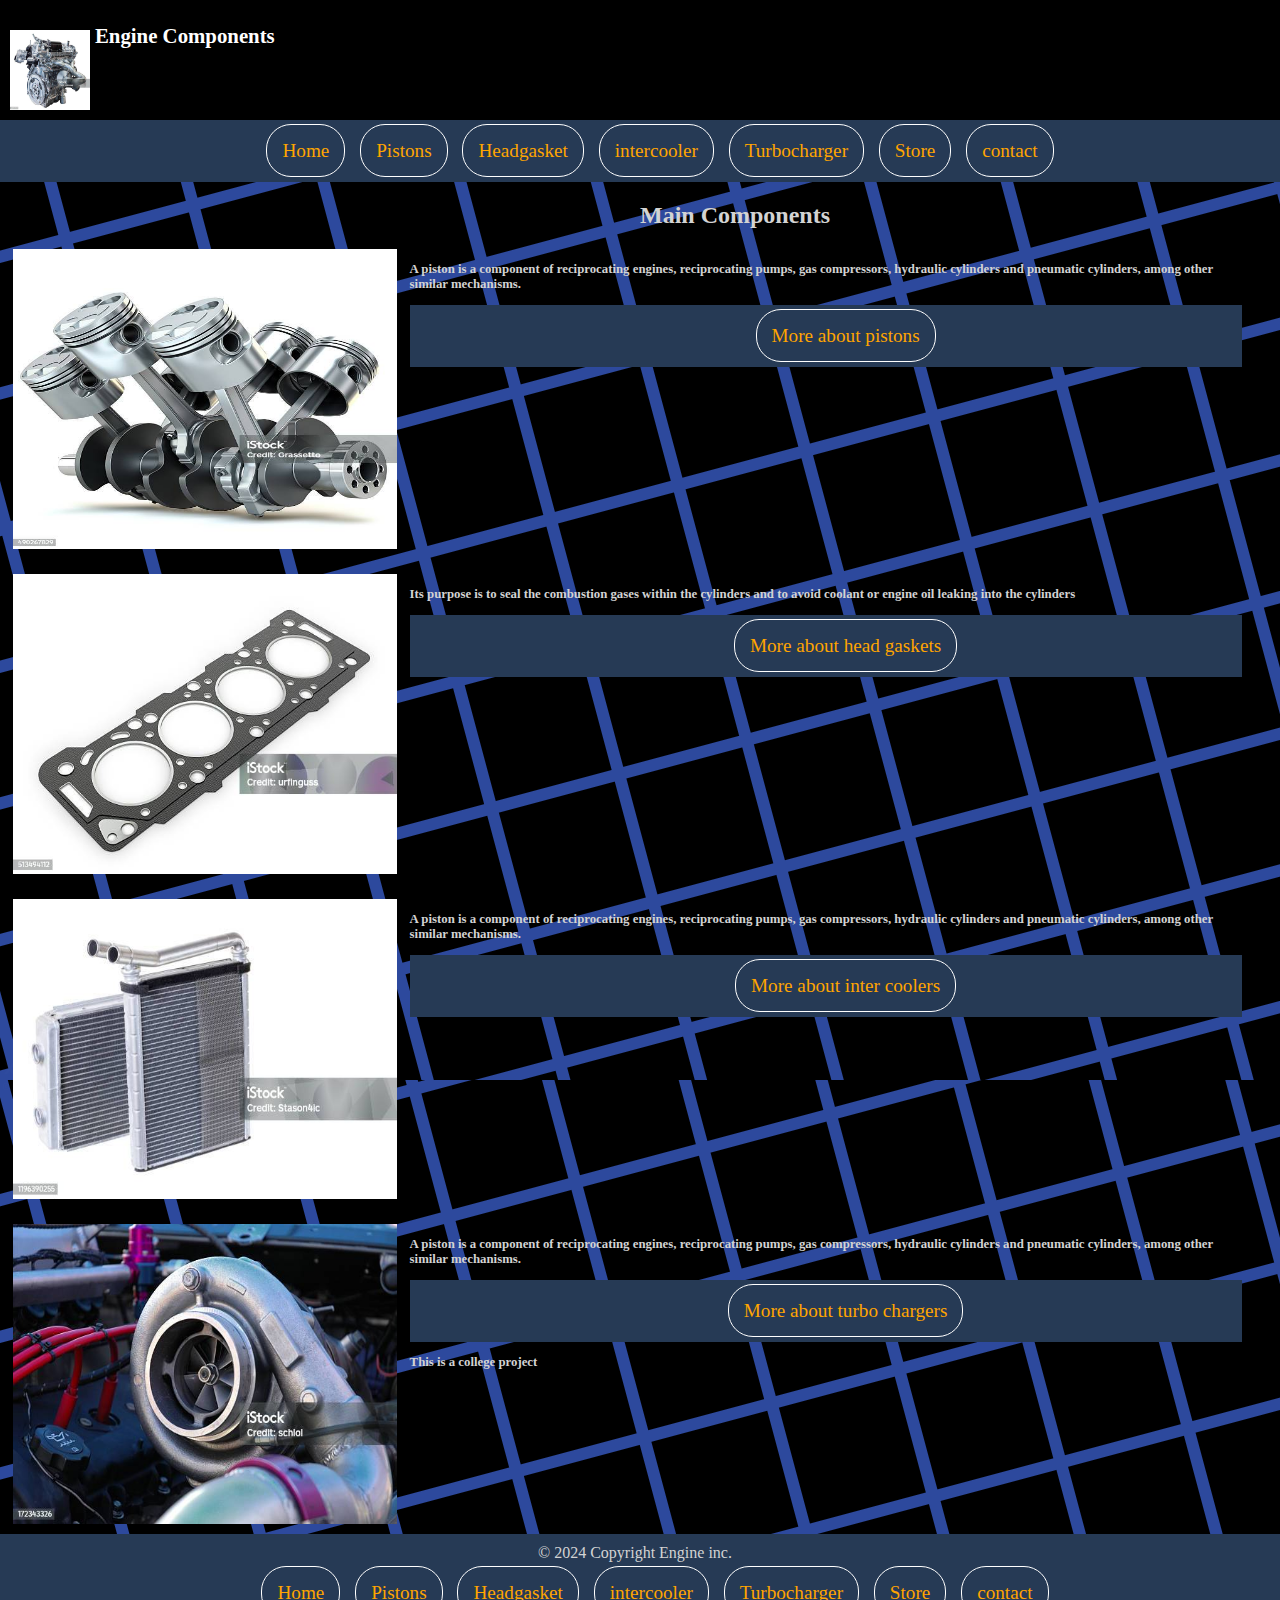
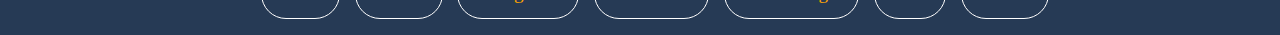
<file: index.html>
<!DOCTYPE html>
<html lang="en">
    <head>
        <meta charset="UTF-8">
        <meta name="viewport" content="width=device-width, initial-scale=1.0"> 
        <meta http-equiv="X-UA-Compatible" content="ie=edge">
        <meta name="description" content="Engine Components">
        <meta name="keywords" content="engine,piston,headgasket,turbocharger,intercooler">
        <title>Engine Components</title>
        <link rel="stylesheet" href="CSSFormat/styles.css">
        <link rel="icon"  href="images/favicon.ico" sizes="16x16">
        <style>
            body
            {
                background-color:black;
                color: white;
                background-image: url(images/grid.png)
            }
        </style>
    </head>

    <body> 
        
     <header>
        
        <img Class="logo" src="images/engine.jpg" alt="logo engine" >
        <h1>
            Engine Components
        </h1>
     </header>
     <nav>
        <ul>
            <li id="active"> <a href="index.html"> Home</a></li>
            <li><a href="pistons.html"> Pistons</a></li>
            <li><a href="headgasket.html"> Headgasket</a></li>
            <li><a href="intercooler.html"> intercooler</a></li>
            <li><a href="turbocharger.html"> Turbocharger</a></li>
            <li><a href="store.html"> Store</a></li>
            <li><a href="contact.html"> contact</a></li>
        </ul>
     </nav>
     <h2 class="title">Main Components</h2>
        <article class="article">
            <img class="components" src="images/pistons.jpg" alt="pistons" >
            <section class="right">
                <h3>
                    A piston is a component of reciprocating engines, reciprocating pumps, gas compressors, hydraulic cylinders and pneumatic cylinders, among other similar mechanisms.
                </h3>
                     <nav>
                        <ul>
                            <li><a href="pistons.html"> More about pistons</a></li>
                        </ul>
                     </nav>
            </section>
        </article>
        
        <article class="article">
            <img class="components" src="images/headgasket.jpg" alt="headgasket" >
            <section class="right">
                <h3>
                    Its purpose is to seal the combustion gases within the cylinders and to avoid coolant or engine oil leaking into the cylinders
                </h3>
                     <nav>
                        <ul>
                            <li><a href="headgasket.html"> More about head gaskets</a></li>
                        </ul>
                     </nav>
            </section>
        </article>
            <article class="article">
                <img class="components" src="images/intercooler.jpg" alt="intercooler" >
                <section class="right">
                    <h3>
                        A piston is a component of reciprocating engines, reciprocating pumps, gas compressors, hydraulic cylinders and pneumatic cylinders, among other similar mechanisms.
                    </h3>
                         <nav>
                            <ul>
                                <li><a href="intercooler.html"> More about inter coolers</a></li>
                            </ul>
                         </nav>
                </section>
            </article>

                <article class="article">
                    <img class="components" src="images/turbocharger.jpg" alt="turbocharger" >
                    <section class="right">
                        <h3>
                            A piston is a component of reciprocating engines, reciprocating pumps, gas compressors, hydraulic cylinders and pneumatic cylinders, among other similar mechanisms.
                        </h3>
                             <nav>
                                <ul>
                                    <li><a href="turbocharger.html"> More about turbo chargers</a></li>
                                </ul>
                             </nav>
                             <article>

                                <h3>
                                    This is a college project
                                </h3>
                            </article>
                    </section>
                </article>
                <footer>
                    <a>
                        &#169; 2024 Copyright Engine inc.
                    </a>
                    <nav>
                        <ul>
                            <li> <a href="index.html"> Home</a></li>
                            <li><a href="pistons.html"> Pistons</a></li>
                            <li><a href="headgasket.html"> Headgasket</a></li>
                            <li><a href="intercooler.html"> intercooler</a></li>
                            <li><a href="turbocharger.html"> Turbocharger</a></li>
                            <li><a href="store.html"> Store</a></li>
                            <li><a href="contact.html"> contact</a></li>
                        </ul>
                     </nav>
                 </footer>
     </body>
    </html>
</file>
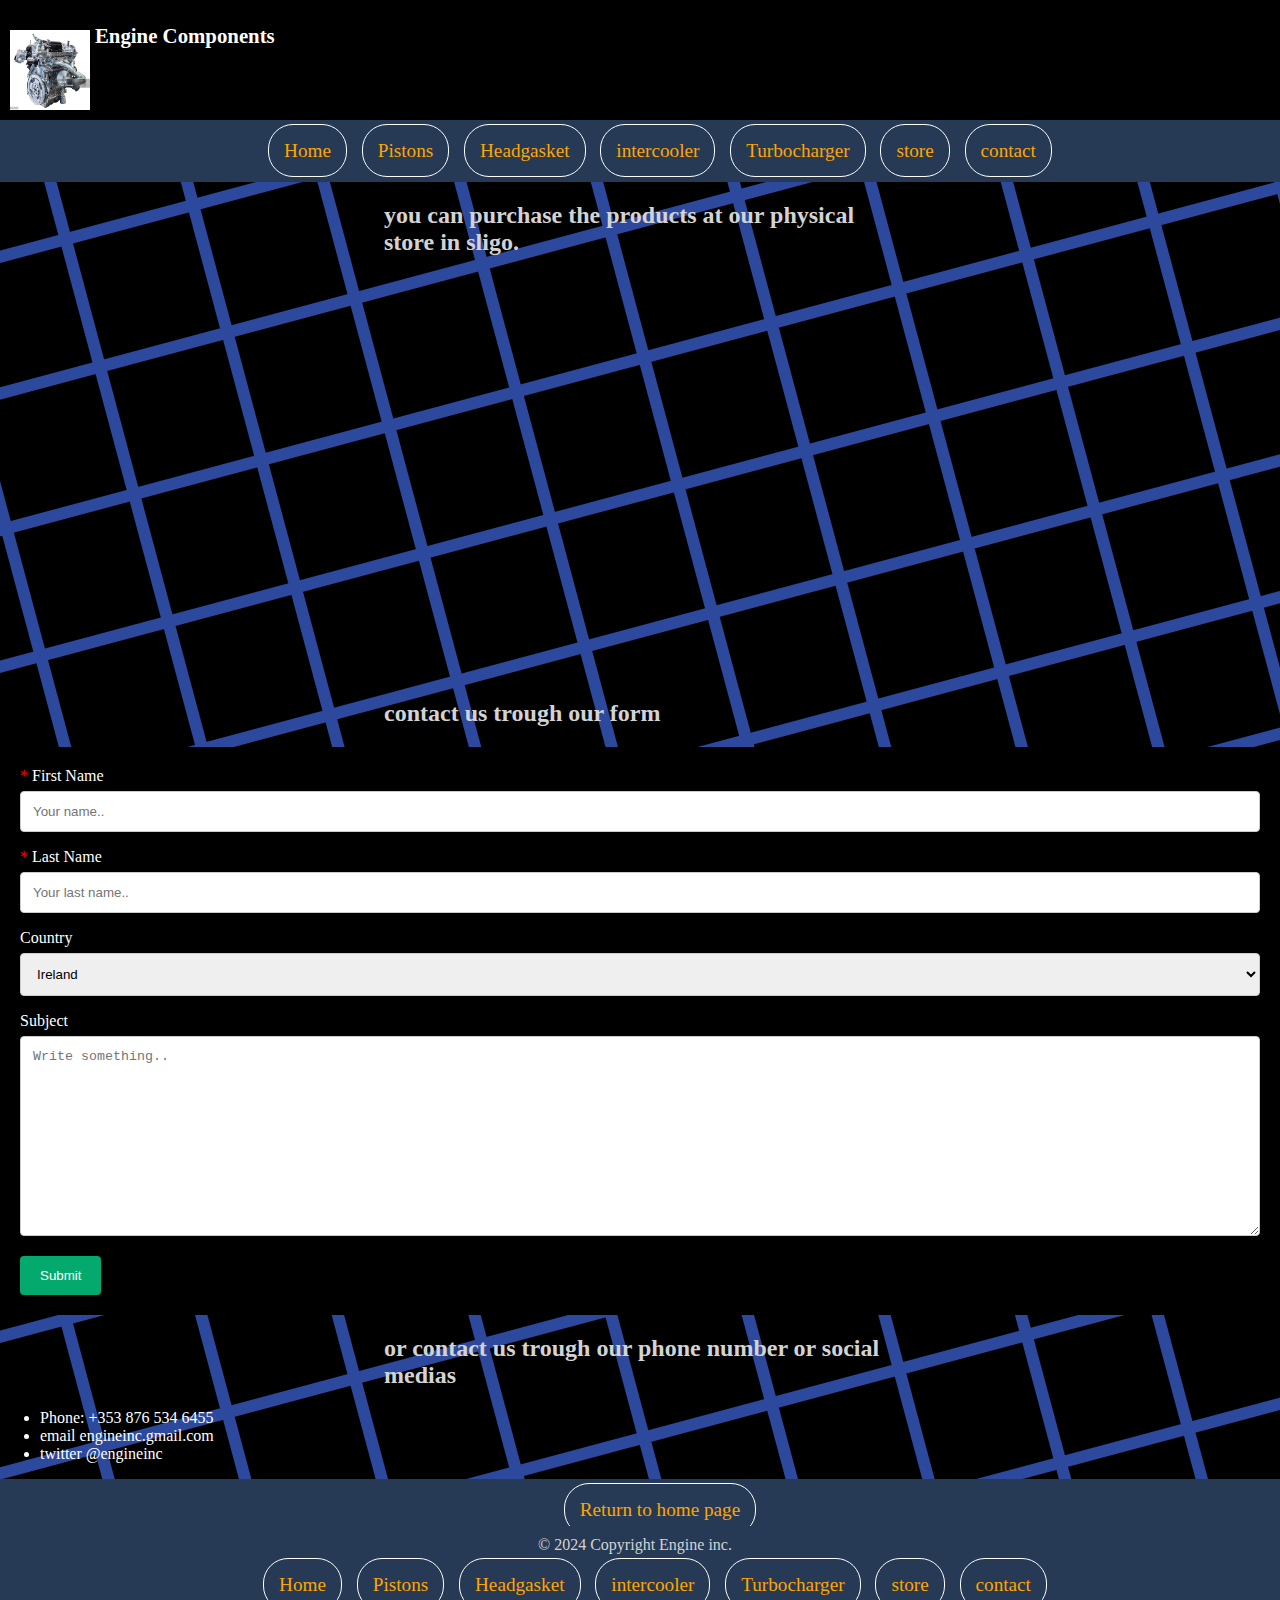
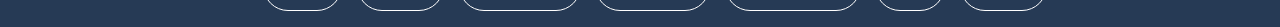
<file: contact.html>
<!DOCTYPE html>
<html lang="en">
    <head>
        <meta charset="UTF-8">
        <meta name="viewport" content="width=device-width, initial-scale=1.0"> 
        <meta http-equiv="X-UA-Compatible" content="ie=edge">
        <meta name="description" content="Engine Components">
        <meta name="keywords" content="engine,piston,headgasket,turbocharger,intercooler">
        <title>Engine Components</title>
        <link rel="icon" href="images/favicon.ico" sizes="16x16">
        <link rel="stylesheet" href="CSSFormat/styles.css">
        <style>
            body
            {
                background-color:black;
                color: white;
                background-image: url(images/grid.png)
            }
        </style>
    </head>

    <body> 
     <header>
        <img Class="logo" src="images/engine.jpg" alt="logo engine" >
        <h1>
            Engine Components
        </h1>
     </header>
     <nav>
        <ul>
            <li id="active"> <a href="index.html"> Home</a></li>
            <li><a href="pistons.html"> Pistons</a></li>
            <li><a href="headgasket.html"> Headgasket</a></li>
            <li><a href="intercooler.html"> intercooler</a></li>
            <li><a href="turbocharger.html"> Turbocharger</a></li>
            <li><a href="store.html"> store</a></li>
            <li><a href="contact.html"> contact</a></li>
        </ul>
     </nav>

     <h2 class = "storetitle">
        you can purchase the products at our physical store in sligo.
        
        
        
    </h2>
   
        <article class="maps">
            <div style="width: 100%">
                <iframe width="90%" height="400" frameborder="0" scrolling="no" marginheight="0" marginwidth="0" src="https://maps.google.com/maps?width=100%25&amp;height=600&amp;hl=en&amp;q=54.280192,-8.454144+(Engine%20Company)&amp;t=&amp;z=14&amp;ie=UTF8&amp;iwloc=B&amp;output=embed">
                    <a href="https://www.gps.ie/">gps devices</a>
                </iframe>
            </div>
        </article>
        <h2 class = "storetitle">
            contact us trough our form
        </h2>
        <div class="form">
            <form action="http://www.foo.com/" method="get">
              <label  for="fname"><span Class="important">*</span> First Name</label>
              <input type="text" id="fname" name="firstname" placeholder="Your name..">
              <label for="lname"><span Class="important">*</span> Last Name</label>
              <input type="text" id="lname" name="lastname" placeholder="Your last name..">
              <label for="country">Country</label>
              <select id="country" name="country">
                <option  value="australia">Ireland</option>
                <option  value="australia">Australia</option>
                <option value="canada">Canada</option>
                <option value="usa">USA</option>
              </select>
              <label for="subject">Subject</label>
              <textarea id="subject" name="subject" placeholder="Write something.." style="height:200px"></textarea>
              <input type="submit" value="Submit">
            </form>
          </div>
          <h2 class = "storetitle">
            or contact us trough our phone number or social medias
        </h2>
        <ul>
            <li>Phone: +353 876 534 6455</li>
            <li>email engineinc.gmail.com</li>
            <li>twitter @engineinc</li>
        </ul>
        <nav>
            <ul>
                <li><a href="index.html"> Return to home page</a></li>
            </ul>
         </nav>
         <footer>
            <a>
                &#169; 2024 Copyright Engine inc.
            </a>
            <nav>
                <ul>
                    <li><a href="index.html"> Home</a></li>
                    <li><a href="pistons.html"> Pistons</a></li>
                    <li><a href="headgasket.html"> Headgasket</a></li>
                    <li><a href="intercooler.html"> intercooler</a></li>
                    <li><a href="turbocharger.html"> Turbocharger</a></li>
                    <li><a href="store.html"> store</a></li>
                    <li><a href="contact.html"> contact</a></li>
                </ul>
             </nav>
         </footer>
    </body>
    </html>
</file>
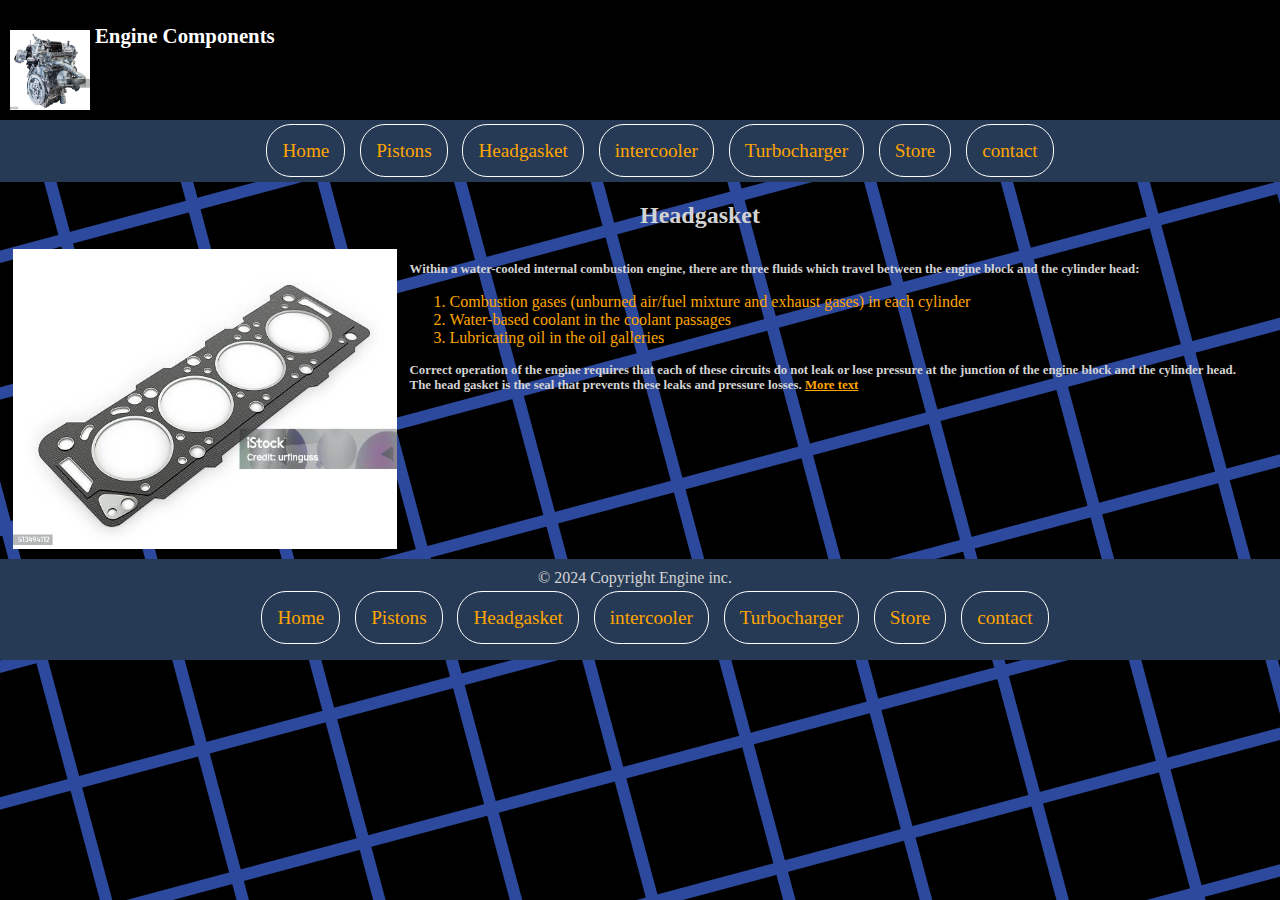
<file: headgasket.html>
<!DOCTYPE html>
<html lang="en">
    <head>
        <meta charset="UTF-8">
        <meta name="viewport" content="width=device-width, initial-scale=1.0"> 
        <meta http-equiv="X-UA-Compatible" content="ie=edge">
        <meta name="description" content="Engine Components">
        <meta name="keywords" content="engine,piston,headgasket,turbocharger,intercooler">
        <title>Engine Components</title>
        <link rel="stylesheet" href="CSSFormat/styles.css">
        <link rel="icon"  href="images/favicon.ico" sizes="16x16">
        <style>
             body
            {
                background-color:black;
                color: white;
                background-image: url(images/grid.png)
            }
        </style>
    </head>

    <body> 
     <header>
        <img Class="logo" src="images/engine.jpg" alt="logo engine" >
        <h1>
            Engine Components
        </h1>
     </header>
     <nav>
        <ul>
            <li id="active"> <a href="index.html"> Home</a></li>
            <li><a href="pistons.html"> Pistons</a></li>
            <li><a href="headgasket.html"> Headgasket</a></li>
            <li><a href="intercooler.html"> intercooler</a></li>
            <li><a href="turbocharger.html"> Turbocharger</a></li>
            <li><a href="store.html"> Store</a></li>
            <li><a href="contact.html"> contact</a></li>
        </ul>
     </nav>
     <h2 class="title">Headgasket</h2>
        <article class="article">
            <img class="components" src="images/headgasket.jpg" alt="pistons" >
            <section class="right">
                <h3>
                    Within a water-cooled internal combustion engine, there are three fluids which travel between the engine block and the cylinder head:
                </h3>

                <ol style="color:orange;">
                    <li>Combustion gases (unburned air/fuel mixture and exhaust gases) in each cylinder</li>
                    <li>Water-based coolant in the coolant passages</li>
                    <li>Lubricating oil in the oil galleries</li>
                </ol>

                <h3>
                    Correct operation of the engine requires that each of these circuits do not leak or lose pressure at the junction of the engine block and the cylinder head. The head gasket is the seal that prevents these leaks and pressure losses.
                    <a style="color:orange; " href="https://en.wikipedia.org/wiki/Head_gasket">More text</a>
                </h3>
            </section>
        </article>
         <footer>
            <a>
                &#169; 2024 Copyright Engine inc.
            </a>
            <nav>
                <ul>
                    <li> <a href="index.html"> Home</a></li>
                    <li><a href="pistons.html"> Pistons</a></li>
                    <li><a href="headgasket.html"> Headgasket</a></li>
                    <li><a href="intercooler.html"> intercooler</a></li>
                    <li><a href="turbocharger.html"> Turbocharger</a></li>
                    <li><a href="store.html"> Store</a></li>
                    <li><a href="contact.html"> contact</a></li>
                </ul>
             </nav>
         </footer>
    </body>
    </html>
</file>
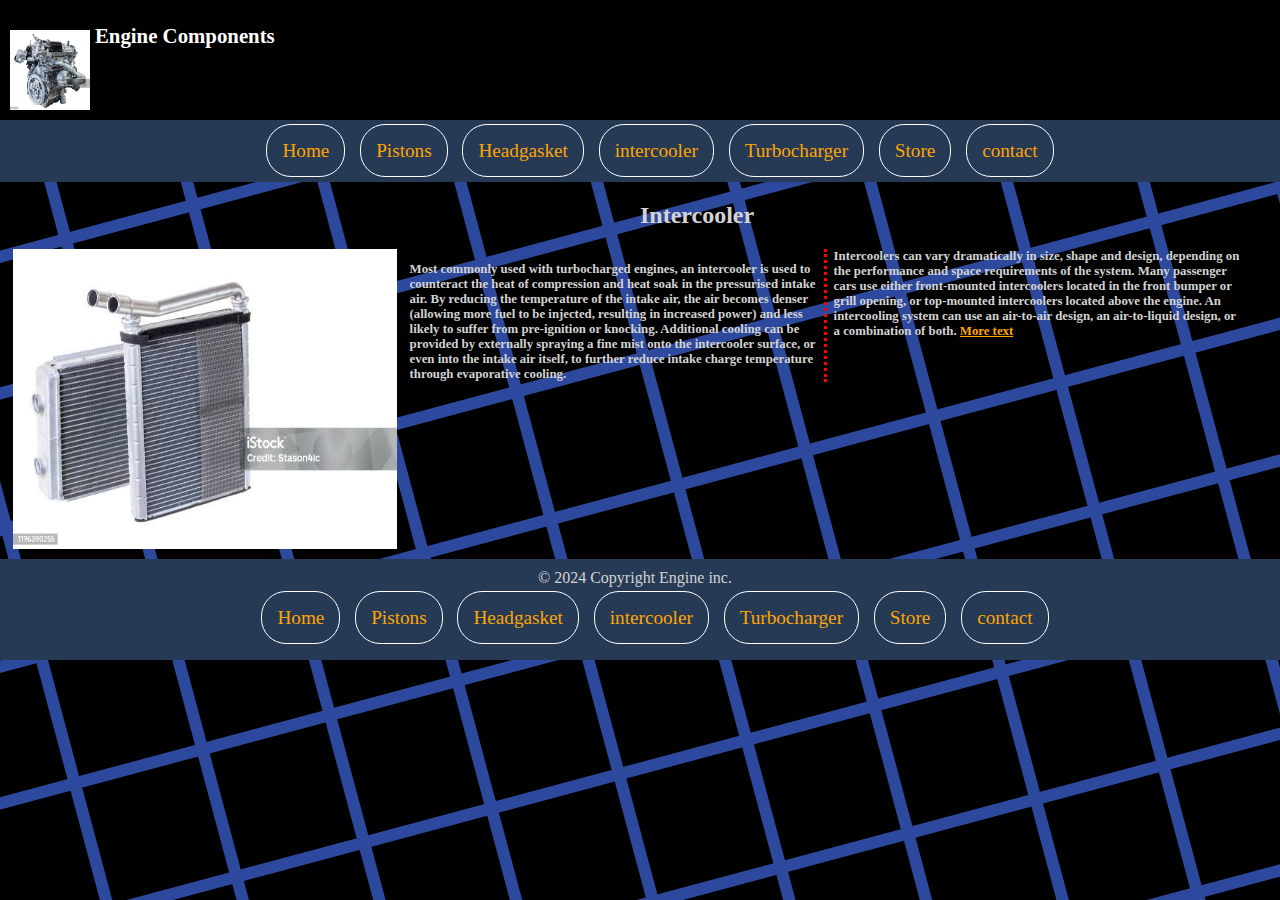
<file: intercooler.html>
<!DOCTYPE html>
<html lang="en">
    <head>
        <meta charset="UTF-8">
        <meta name="viewport" content="width=device-width, initial-scale=1.0"> 
        <meta http-equiv="X-UA-Compatible" content="ie=edge">
        <meta name="description" content="Engine Components">
        <meta name="keywords" content="engine,piston,headgasket,turbocharger,intercooler">
        <title>Engine Components</title>
        <link rel="icon" type="image/x-icon" href="/images/intercooler.jpg">
        <link rel="stylesheet" href="CSSFormat/styles.css">
        <link rel="icon"  href="images/favicon.ico" sizes="16x16">
        <style>
           body
            {
                background-color:black;
                color: white;
                background-image: url(images/grid.png)
            }
        </style>
    </head>

    <body> 
     <header>
        <img Class="logo" src="images/engine.jpg" alt="logo engine" >
        <h1>
            Engine Components
        </h1>
     </header>
     <nav>
        <ul>
            <li> <a href="index.html"> Home</a></li>
            <li><a href="pistons.html"> Pistons</a></li>
            <li><a href="headgasket.html"> Headgasket</a></li>
            <li><a href="intercooler.html"> intercooler</a></li>
            <li><a href="turbocharger.html"> Turbocharger</a></li>
            <li><a href="store.html"> Store</a></li>
            <li><a href="contact.html"> contact</a></li>
        </ul>
     </nav>
     <h2 class="title" >Intercooler</h2>
     
        <article class="article">
            <img class="components" src="images/intercooler.jpg" alt="pistons" >
            <section class="right columns">
                <h3>
                    Most commonly used with turbocharged engines, an intercooler is used to counteract the heat of compression and heat soak in the pressurised intake air.
                    By reducing the temperature of the intake air, the air becomes denser (allowing more fuel to be injected,
                     resulting in increased power) and less likely to suffer from pre-ignition or knocking.
                    Additional cooling can be provided by externally spraying a fine mist onto the intercooler surface, or even into the intake air itself,
                     to further reduce intake charge temperature through evaporative cooling.

                </h3>
                <h3>
                    Intercoolers can vary dramatically in size, shape and design, depending on the performance and space requirements of the system.
                     Many passenger cars use either front-mounted intercoolers located in the front bumper or grill opening, 
                     or top-mounted intercoolers located above the engine. An intercooling system can use an air-to-air design,
                      an air-to-liquid design, or a combination of both.
                    <a style="color:orange;" href="https://en.wikipedia.org/wiki/Head_gasket">More text</a>
                </h3>
            </section>
        </article>
         <footer>
            <a>
                &#169; 2024 Copyright Engine inc.
            </a>
            <nav>
                <ul>
                    <li id="active"> <a href="index.html"> Home</a></li>
                    <li><a href="pistons.html"> Pistons</a></li>
                    <li><a href="headgasket.html"> Headgasket</a></li>
                    <li><a href="intercooler.html"> intercooler</a></li>
                    <li><a href="turbocharger.html"> Turbocharger</a></li>
                    <li><a href="store.html"> Store</a></li>
                    <li><a href="contact.html"> contact</a></li>
                </ul>
             </nav>
         </footer>
    </body>
    </html>
</file>
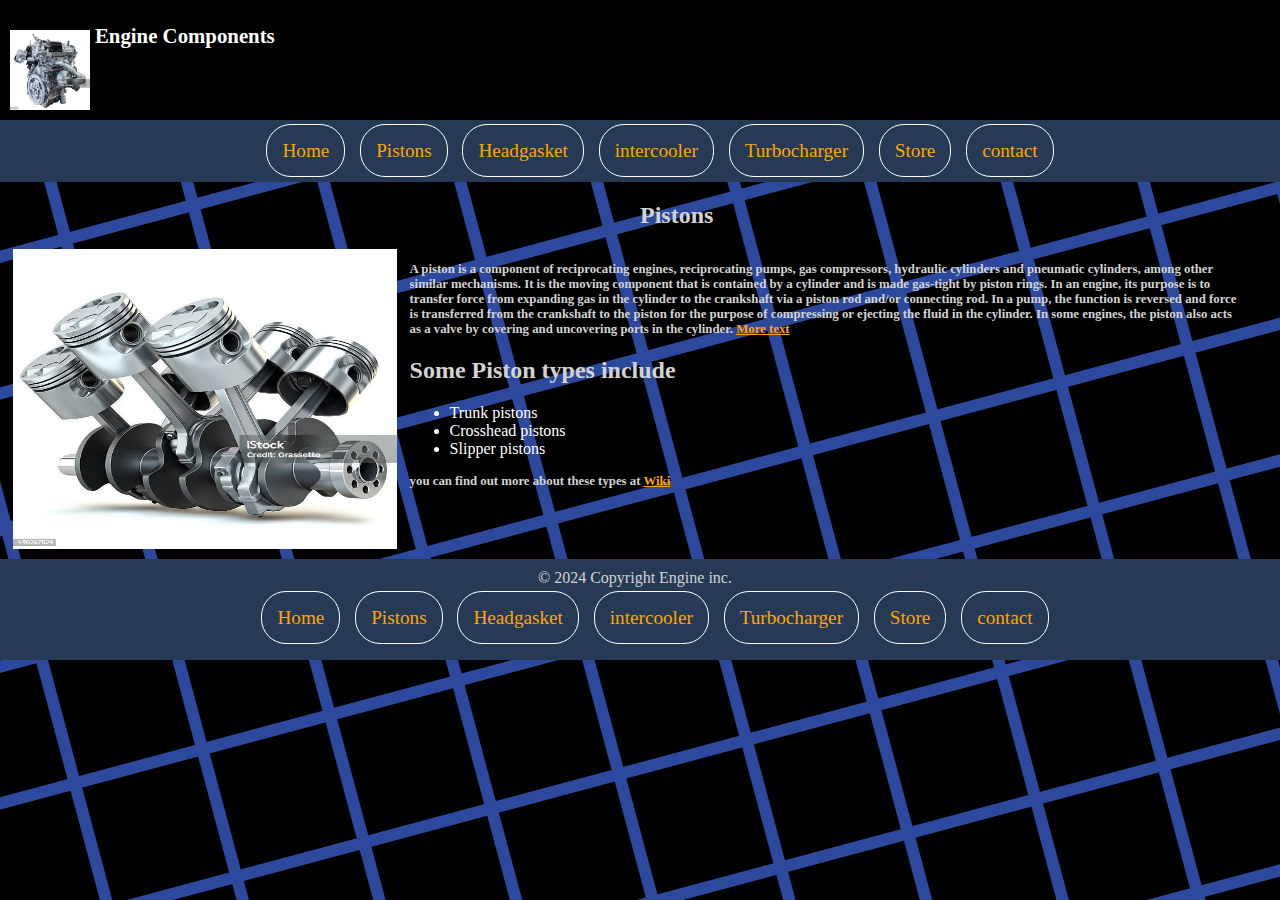
<file: pistons.html>
<!DOCTYPE html>
<html lang="en">
    <head>
        <meta charset="UTF-8">
        <meta name="viewport" content="width=device-width, initial-scale=1.0"> 
        <meta http-equiv="X-UA-Compatible" content="ie=edge">
        <meta name="description" content="Engine Components">
        <meta name="keywords" content="engine,piston,headgasket,turbocharger,intercooler">
        <title>Engine Components</title>
        <link rel="stylesheet" href="CSSFormat/styles.css">
        <link rel="icon"  href="images/favicon.ico" sizes="16x16">
        <style>
            body
            {
                background-color:black;
                color: white;
                background-image: url(images/grid.png)
            }
        </style>
    </head>

    <body> 
     <header>
        <img Class="logo" src="images/engine.jpg" alt="logo engine" >
        <h1>
            Engine Components
        </h1>
     </header>
     <nav>
        <ul>
            <li id="active"> <a href="index.html"> Home</a></li>
            <li><a href="pistons.html"> Pistons</a></li>
            <li><a href="headgasket.html"> Headgasket</a></li>
            <li><a href="intercooler.html"> intercooler</a></li>
            <li><a href="turbocharger.html"> Turbocharger</a></li>
            <li><a href="store.html"> Store</a></li>
            <li><a href="contact.html"> contact</a></li>
        </ul>
     </nav>
     <h2 class="title">Pistons</h2>
        <article class="article">
            <img class="components" src="images/pistons.jpg" alt="pistons" >
            <section class="right">
                <h3>
                     A piston is a component of reciprocating engines, reciprocating pumps, gas compressors, hydraulic cylinders and pneumatic cylinders, among other similar mechanisms.
                     It is the moving component that is contained by a cylinder and is made gas-tight by piston rings.
                     In an engine, its purpose is to transfer force from expanding gas in the cylinder to the crankshaft via a piston rod and/or connecting rod.
                     In a pump, the function is reversed and force is transferred from the crankshaft to the piston for the purpose of compressing or ejecting the fluid in the cylinder.
                     In some engines, the piston also acts as a valve by covering and uncovering ports in the cylinder.
                    <a style="color:orange;;" href="https://en.wikipedia.org/wiki/Head_gasket">More text</a>
                </h3>
                <h2>
                    Some Piston types include
                </h2>
                 <ul>
                   <li>Trunk pistons</li>
                   <li>Crosshead pistons</li>
                   <li>Slipper pistons</li>
                 </ul>
                <h3>
                    you can find out more about these types at
                    <a style="color:orange;" href="https://en.wikipedia.org/wiki/Piston">Wiki</a>
                </h3>
            </section>
        </article>
         <footer>
            <a>
                &#169; 2024 Copyright Engine inc.
            </a>
            <nav>
                <ul>
                    <li> <a href="index.html"> Home</a></li>
                    <li><a href="pistons.html"> Pistons</a></li>
                    <li><a href="headgasket.html"> Headgasket</a></li>
                    <li><a href="intercooler.html"> intercooler</a></li>
                    <li><a href="turbocharger.html"> Turbocharger</a></li>
                    <li><a href="store.html"> Store</a></li>
                    <li><a href="contact.html"> contact</a></li>
                </ul>
             </nav>
         </footer>
    </body>
    </html>
</file>
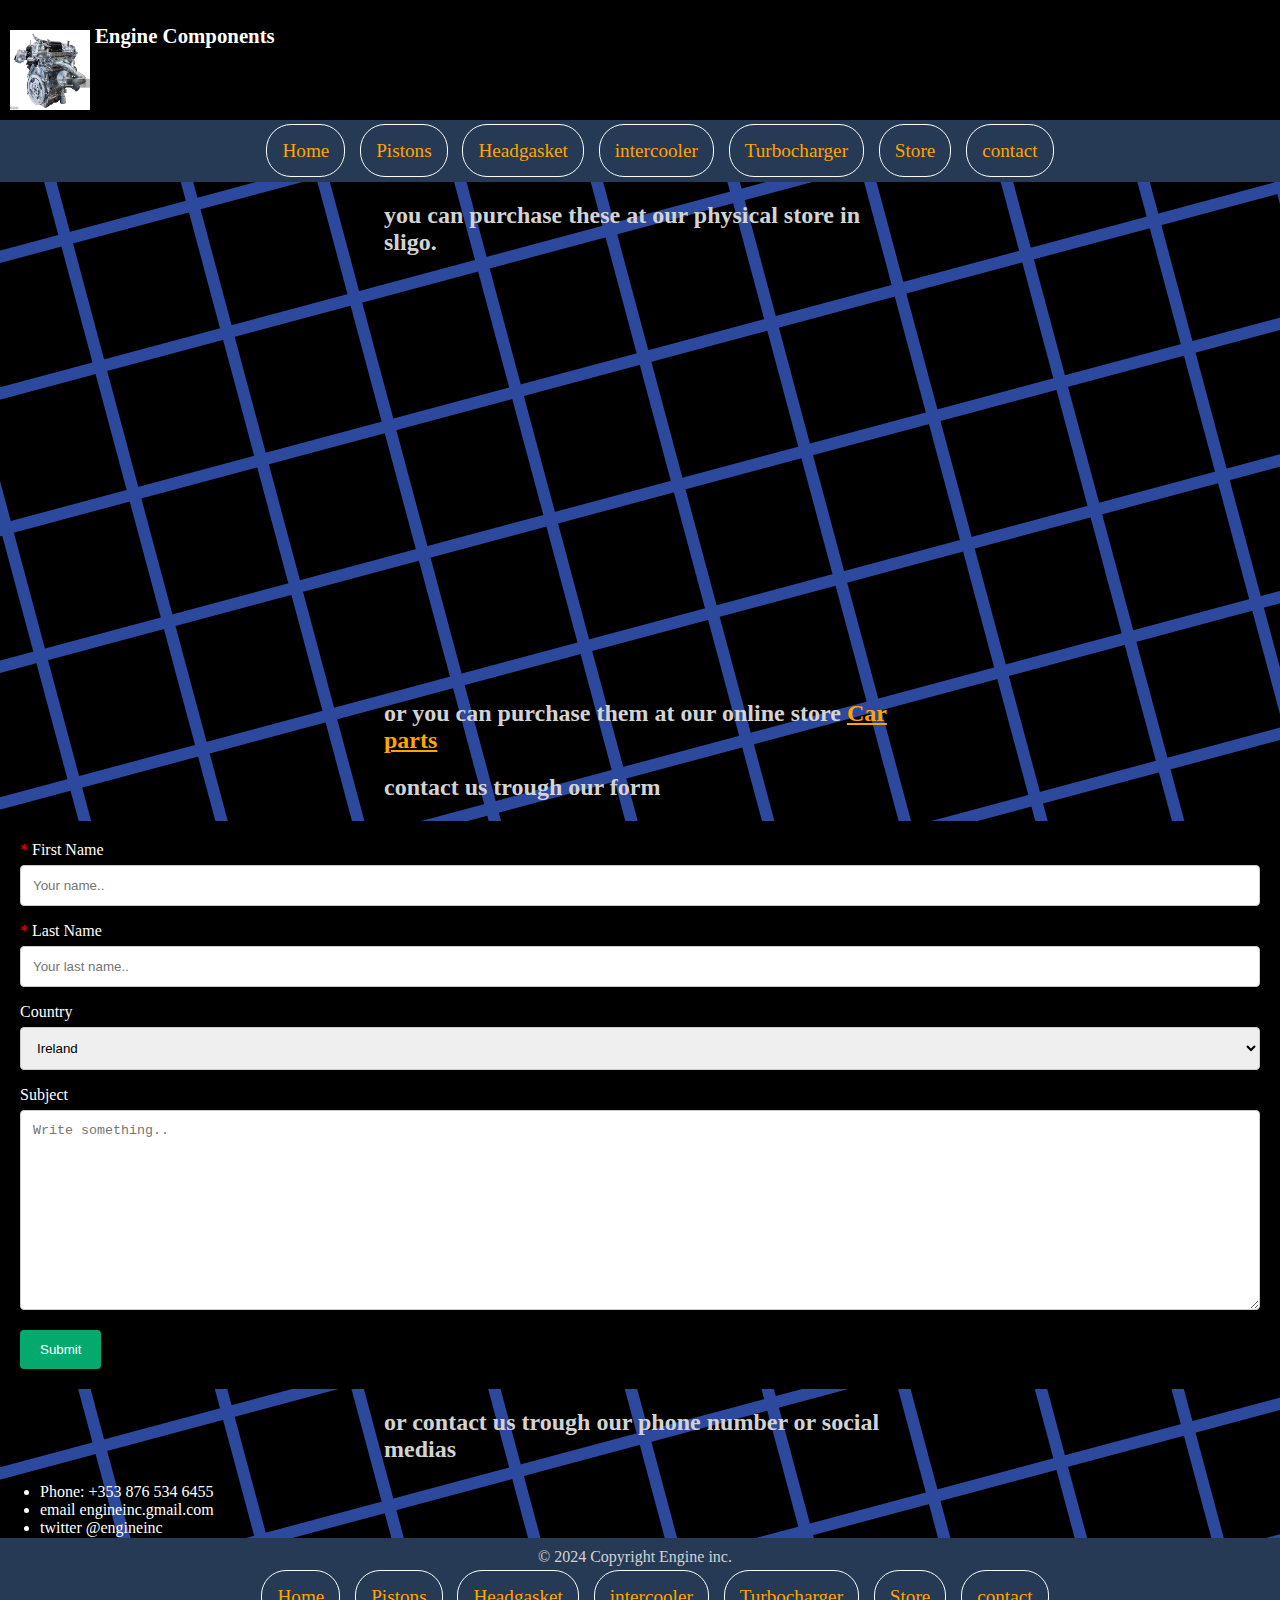
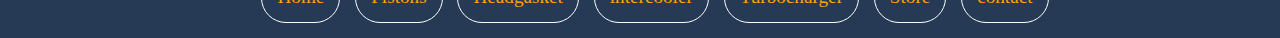
<file: store.html>
<!DOCTYPE html>
<html lang="en">
    <head>
        <meta charset="UTF-8">
        <meta name="viewport" content="width=device-width, initial-scale=1.0"> 
        <meta http-equiv="X-UA-Compatible" content="ie=edge">
        <meta name="description" content="Engine Components">
        <meta name="keywords" content="engine,piston,headgasket,turbocharger,intercooler">
        <title>Engine Components</title>
        <link rel="stylesheet" href="CSSFormat/styles.css">
        <link rel="icon"  href="images/favicon.ico" sizes="16x16">
        
        <style>
           body
            {
                background-color:black;
                color: white;
                background-image: url(images/grid.png)
            }
        </style>
    </head>

    <body> 
     <header>
        <img Class="logo" src="images/engine.jpg" alt="logo engine" >
        <h1>
            Engine Components
        </h1>
     </header>
     <nav>
        <ul>
            <li id="active"> <a href="index.html"> Home</a></li>
            <li><a href="pistons.html"> Pistons</a></li>
            <li><a href="headgasket.html"> Headgasket</a></li>
            <li><a href="intercooler.html"> intercooler</a></li>
            <li><a href="turbocharger.html"> Turbocharger</a></li>
            <li><a href="store.html"> Store</a></li>
            <li><a href="contact.html"> contact</a></li>
        </ul>
     </nav>

     <h2 class = "storetitle">
        you can purchase these at our physical store in sligo.
        
        
        
    </h2>
   
        <article class="maps">
            <div style="width: 100%">
                <iframe width="90%" height="400" frameborder="0" scrolling="no" marginheight="0" marginwidth="0" src="https://maps.google.com/maps?width=100%25&amp;height=600&amp;hl=en&amp;q=54.280192,-8.454144+(Engine%20Company)&amp;t=&amp;z=14&amp;ie=UTF8&amp;iwloc=B&amp;output=embed">
                    <a href="https://www.gps.ie/">gps devices</a>
                </iframe>
            </div>
        </article>
        <h2 class = "storetitle">
            or you can purchase them at our online store
            <a style="color:orange;" href="https://partsforcars.ie/">Car parts</a>
        </h2>
        <h2 class = "storetitle">
            contact us trough our form
        </h2>
        <div class="form">
            <form action="http://www.foo.com/" method="get">
          
              <label  for="fname"><span Class="important">*</span> First Name</label>
              <input type="text" id="fname" name="firstname" placeholder="Your name..">
          
              <label for="lname"><span Class="important">*</span> Last Name</label>
              <input type="text" id="lname" name="lastname" placeholder="Your last name..">
          
              <label for="country">Country</label>
              <select id="country" name="country">
                <option  value="australia">Ireland</option>
                <option  value="australia">Australia</option>
                <option value="canada">Canada</option>
                <option value="usa">USA</option>
                
              </select>
          
              <label for="subject">Subject</label>
              <textarea id="subject" name="subject" placeholder="Write something.." style="height:200px"></textarea>
          
              <input type="submit" value="Submit">
          
            </form>
          </div>
          <h2 class = "storetitle">
            or contact us trough our phone number or social medias
        </h2>
        <ul>
            <li>Phone: +353 876 534 6455</li>
            <li>email engineinc.gmail.com</li>
            <li>twitter @engineinc</li>
        </ul>
         <footer>
            <a>
                &#169; 2024 Copyright Engine inc.
            </a>
            <nav>
                <ul>
                    <li><a href="index.html"> Home</a></li>
                    <li><a href="pistons.html"> Pistons</a></li>
                    <li><a href="headgasket.html"> Headgasket</a></li>
                    <li><a href="intercooler.html"> intercooler</a></li>
                    <li><a href="turbocharger.html"> Turbocharger</a></li>
                    <li><a href="store.html"> Store</a></li>
                    <li><a href="contact.html"> contact</a></li>
                </ul>
             </nav>
         </footer>
    </body>
    </html>
</file>
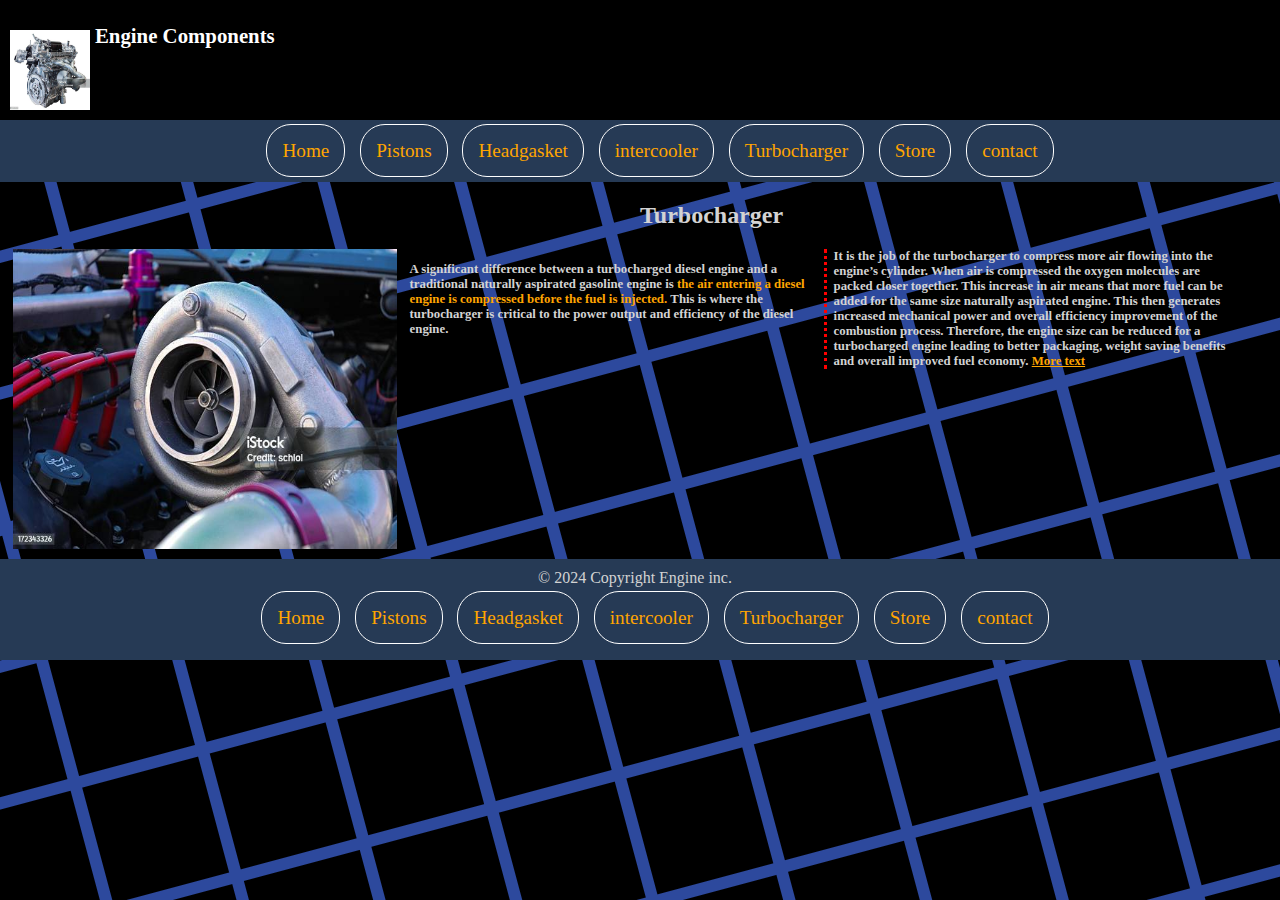
<file: turbocharger.html>
<!DOCTYPE html>
<html lang="en">
    <head>
        <meta charset="UTF-8">
        <meta name="viewport" content="width=device-width, initial-scale=1.0"> 
        <meta http-equiv="X-UA-Compatible" content="ie=edge">
        <meta name="description" content="Engine Components">
        <meta name="keywords" content="engine,piston,headgasket,turbocharger,intercooler">
        <title>Engine Components</title>
        <link rel="stylesheet" href="CSSFormat/styles.css">
        <link rel="icon"  href="images/favicon.ico" sizes="16x16">
        <style>
            body
            {
                background-color:black;
                color: white;
                background-image: url(images/grid.png)
            }
        </style>
    </head>

    <body> 
     <header>
        <img Class="logo" src="images/engine.jpg" alt="logo engine" >
        <h1>
            Engine Components
        </h1>
     </header>
     <nav>
        <ul>
            <li id="active"> <a href="index.html"> Home</a></li>
            <li><a href="pistons.html"> Pistons</a></li>
            <li><a href="headgasket.html"> Headgasket</a></li>
            <li><a href="intercooler.html"> intercooler</a></li>
            <li><a href="turbocharger.html"> Turbocharger</a></li>
            <li><a href="store.html"> Store</a></li>
            <li><a href="contact.html"> contact</a></li>
        </ul>
     </nav>
     <h2 class="title">Turbocharger</h2>
        <article class= "article">
            <img class="components" src="images/turbocharger.jpg" alt="pistons" >
            <section class="right columns">
                <h3>
                  
                    A significant difference between a turbocharged diesel engine and a traditional naturally aspirated gasoline engine is 
                    <b style = "color:orange;">
                        the air entering a diesel engine is compressed before the fuel is injected.
                    </b>
                     This is where the turbocharger is critical to the power output and efficiency of the diesel engine.

                </h3>
                
                 <h3>
                     It is the job of the turbocharger to compress more air flowing into the engine’s cylinder.
                     When air is compressed the oxygen molecules are packed closer together.
                     This increase in air means that more fuel can be added for the same size naturally aspirated engine.
                     This then generates increased mechanical power and overall efficiency improvement of the combustion process.
                     Therefore, the engine size can be reduced for a turbocharged engine leading to better packaging, weight saving benefits and overall improved fuel economy.
                      <a style="color:orange;" href="https://www.cummins.com/components/turbochargers/how-a-turbocharger-works">More text</a>
                 </h3>
            </section>
        </article>
        <footer>
            <a>
                &#169; 2024 Copyright Engine inc.
            </a>
            <nav>
                <ul>
                    <li><a href="index.html"> Home</a></li>
                    <li><a href="pistons.html"> Pistons</a></li>
                    <li><a href="headgasket.html"> Headgasket</a></li>
                    <li><a href="intercooler.html"> intercooler</a></li>
                    <li><a href="turbocharger.html"> Turbocharger</a></li>
                    <li><a href="store.html"> Store</a></li>
                    <li><a href="contact.html"> contact</a></li>
                </ul>
             </nav>
         </footer>
    </body>
    </html>
</file>
<file: CSSFormat/styles.css>
nav
{   
 background-color:rgb(38, 58, 85);
 padding: 1px;
 margin:0px;
}
nav ul
{
    text-align: center;
    font-size : 1.2em;
    background-color:rgb(38, 58, 85);
}
nav ul li
{
    list-style-type: none;
    background-color: rgb(38, 58, 85);
    display: inline;
    padding: 15px;
    margin:5px;
    border:1px solid white;
    border-radius:25px;   
}
nav ul li a 
{
    color: orange;
    text-decoration: none;
}

nav ul li a:hover
{
    :hover;
 background-color: rgb(38, 58, 85);
}

header
{
    background-color: black;
    padding: 10px;
    height: 100px;

}
header h1
{
 font-size: 1.3em;
 color:white;
}

footer 
{
    padding: 10px;
    margin: -15px;
    position:relative;
    bottom: 0px;
    width: 100%;
    background-color: rgb(38, 58, 85);
    text-align: center;
    color: lightgrey;
}

body 
{
    font-family: verdana;
    margin:0;
    
}

.title 
{
    margin-left:50%;
    margin-right:30%;
    color:lightgrey
}
.storetitle 
{
    margin-left:30%;
    margin-right:30%;
    color:lightgrey
}
h1 
{
    color:white;
}

h2
{
    color:lightgrey
    
}
h3
{
    color:lightgrey;
    font-size:0.8em;
}

.logo
{
    margin-top:20px;
    margin-left:0px;
     margin-right:5px;
    width:80px;
    height:90px;
    text-align:left;
    float:left;
    max-height:80px;
}

.components
{
    height:300px;
    margin-left: 1%;
    margin-right: 1%;
    width: 30%;
    float:left;
}

.article 
{
    max-height: 1000px;
    min-height: 325px;
}

.right
{
    width: 65%;
    float:left;
}
.left
 {
    width: 65%;
    float:right;
}
.section 
{
    
}
.maps 
{
margin-left:10%;
margin-right:10;
}

/* Style inputs with type="text", select elements and textareas */
input[type=text], select, textarea {
    width: 100%; /* Full width */
    padding: 12px; /* Some padding */ 
    border: 1px solid #ccc; /* Gray border */
    border-radius: 4px; /* Rounded borders */
    box-sizing: border-box; /* Make sure that padding and width stays in place */
    margin-top: 6px; /* Add a top margin */
    margin-bottom: 16px; /* Bottom margin */
    resize: vertical /* Allow the user to vertically resize the textarea (not horizontally) */
  }
  
  /* Style the submit button with a specific background color etc */
  input[type=submit] {
    background-color: #04AA6D;
    color: white;
    padding: 12px 20px;
    border: none;
    border-radius: 4px;
    cursor: pointer;
  }
  
  /* When moving the mouse over the submit button, add a darker green color */
  input[type=submit]:hover {
    background-color: #45a049;
  }
  
  /* Add a background color and some padding around the form */
  .form {
    border-radius: 5px;
    background-color: black;
    padding: 20px;
  }
  .important 
  {
    color:red;
  }
  .columns
  {
    column-count:2;
    column-width:20px;
    column-rule-color:red;
    column-rule-style:dotted
  }
</file>
